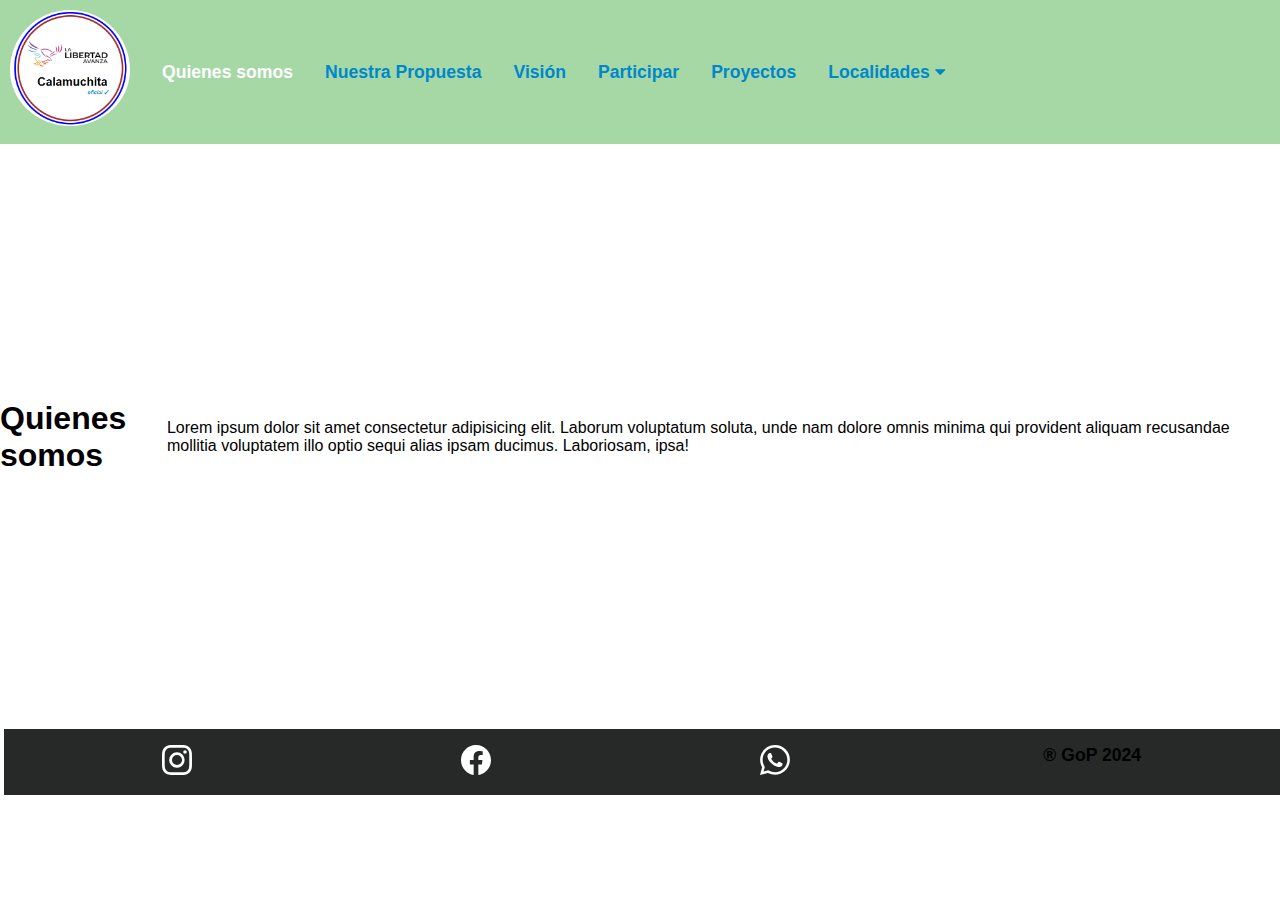
<file: index.html>
<!DOCTYPE html>
<html lang="en">

<head>
    <meta charset="UTF-8">
    <meta http-equiv="X-UA-Compatible" content="IE=edge">
    <meta name="viewport" content="width=device-width, initial-scale=1">
    <title>Título</title>
    <link rel="stylesheet" href="./Styles/initiaStyles.css">
    <link rel="stylesheet" href="https://cdnjs.cloudflare.com/ajax/libs/font-awesome/4.7.0/css/font-awesome.min.css">

</head>

<body>

    <header>
        <div class="container">

            <div class="logoConTitulo">
                <div class="logo_AE">
                    <img id="logo_AE"
                        src="./assets/LogoLlaCala.png"
                        alt="logo_AE">
                </div>
            </div>

            <ul class="navbar">
                <li><a class="active" href="#">Quienes somos</a></li>
                <li><a href="upcoming_events.html">Nuestra Propuesta</a></li>
                <li><a href="past_events.html">Visión</a></li>
                <li><a href="contact.html">Participar</a></li>
                <li><a href="stats.html">Proyectos</a></li>
                <li class="dropdown">
                    <a href="#">Localidades <i class="fa fa-caret-down"></i></a>
                    <div class="dropdown-content">
                        <a href="embalse.html">Embalse</a>
                        <a href="#">Villa General Belgrano</a>
                        <a href="#">Santa Rosa de Calamuchita</a>
                        <a href="#">San Agustín</a>
                        <a href="#">Lutti</a>
                        <a href="#">Villa Ciudad Parque</a>
                    </div>
                </li>
            </ul>
            <div class="menu-icon" onclick="toggleNavbar()">
                <i class="fa fa-bars"></i>
            </div>
        </div>
    </header>

    <div class="main">
        <h1>Quienes somos</h1>
        <p>Lorem ipsum dolor sit amet consectetur adipisicing elit.
            Laborum voluptatum soluta, unde nam dolore omnis minima qui provident
            aliquam recusandae mollitia voluptatem illo optio sequi alias ipsam ducimus.
            Laboriosam, ipsa!</p>
    </div>

    <div class="footer">
        <a class="aNetz" href="https://www.instagram.com/javiermilei/?hl=es"><svg xmlns="http://www.w3.org/2000/svg"
                width="30" height="30" fill="currentColor" class="bi bi-instagram" viewBox="0 0 16 16">
                <path
                    d="M8 0C5.829 0 5.556.01 4.703.048 3.85.088 3.269.222 2.76.42a3.917 3.917 0 0 0-1.417.923A3.927 3.927 0 0 0 .42 2.76C.222 3.268.087 3.85.048 4.7.01 5.555 0 5.827 0 8.001c0 2.172.01 2.444.048 3.297.04.852.174 1.433.372 1.942.205.526.478.972.923 1.417.444.445.89.719 1.416.923.51.198 1.09.333 1.942.372C5.555 15.99 5.827 16 8 16s2.444-.01 3.298-.048c.851-.04 1.434-.174 1.943-.372a3.916 3.916 0 0 0 1.416-.923c.445-.445.718-.891.923-1.417.197-.509.332-1.09.372-1.942C15.99 10.445 16 10.173 16 8s-.01-2.445-.048-3.299c-.04-.851-.175-1.433-.372-1.941a3.926 3.926 0 0 0-.923-1.417A3.911 3.911 0 0 0 13.24.42c-.51-.198-1.092-.333-1.943-.372C10.443.01 10.172 0 7.998 0h.003zm-.717 1.442h.718c2.136 0 2.389.007 3.232.046.78.035 1.204.166 1.486.275.373.145.64.319.92.599.28.28.453.546.598.92.11.281.24.705.275 1.485.039.843.047 1.096.047 3.231s-.008 2.389-.047 3.232c-.035.78-.166 1.203-.275 1.485a2.47 2.47 0 0 1-.599.919c-.28.28-.546.453-.92.598-.28.11-.704.24-1.485.276-.843.038-1.096.047-3.232.047s-2.39-.009-3.233-.047c-.78-.036-1.203-.166-1.485-.276a2.478 2.478 0 0 1-.92-.598 2.48 2.48 0 0 1-.6-.92c-.109-.281-.24-.705-.275-1.485-.038-.843-.046-1.096-.046-3.233 0-2.136.008-2.388.046-3.231.036-.78.166-1.204.276-1.486.145-.373.319-.64.599-.92.28-.28.546-.453.92-.598.282-.11.705-.24 1.485-.276.738-.034 1.024-.044 2.515-.045v.002zm4.988 1.328a.96.96 0 1 0 0 1.92.96.96 0 0 0 0-1.92zm-4.27 1.122a4.109 4.109 0 1 0 0 8.217 4.109 4.109 0 0 0 0-8.217zm0 1.441a2.667 2.667 0 1 1 0 5.334 2.667 2.667 0 0 1 0-5.334z" />
            </svg></a>

        <a class="aNetz" href=""><svg xmlns="http://www.w3.org/2000/svg" width="30" height="30" fill="currentColor"
                class="bi bi-facebook" viewBox="0 0 16 16">
                <path
                    d="M16 8.049c0-4.446-3.582-8.05-8-8.05C3.58 0-.002 3.603-.002 8.05c0 4.017 2.926 7.347 6.75 7.951v-5.625h-2.03V8.05H6.75V6.275c0-2.017 1.195-3.131 3.022-3.131.876 0 1.791.157 1.791.157v1.98h-1.009c-.993 0-1.303.621-1.303 1.258v1.51h2.218l-.354 2.326H9.25V16c3.824-.604 6.75-3.934 6.75-7.951z" />
            </svg></a>

        <a class="aNetz" href=""><svg xmlns="http://www.w3.org/2000/svg" width="30" height="30" fill="currentColor"
                class="bi bi-whatsapp" viewBox="0 0 16 16">
                <path
                    d="M13.601 2.326A7.854 7.854 0 0 0 7.994 0C3.627 0 .068 3.558.064 7.926c0 1.399.366 2.76 1.057 3.965L0 16l4.204-1.102a7.933 7.933 0 0 0 3.79.965h.004c4.368 0 7.926-3.558 7.93-7.93A7.898 7.898 0 0 0 13.6 2.326zM7.994 14.521a6.573 6.573 0 0 1-3.356-.92l-.24-.144-2.494.654.666-2.433-.156-.251a6.56 6.56 0 0 1-1.007-3.505c0-3.626 2.957-6.584 6.591-6.584a6.56 6.56 0 0 1 4.66 1.931 6.557 6.557 0 0 1 1.928 4.66c-.004 3.639-2.961 6.592-6.592 6.592zm3.615-4.934c-.197-.099-1.17-.578-1.353-.646-.182-.065-.315-.099-.445.099-.133.197-.513.646-.627.775-.114.133-.232.148-.43.05-.197-.1-.836-.308-1.592-.985-.59-.525-.985-1.175-1.103-1.372-.114-.198-.011-.304.088-.403.087-.088.197-.232.296-.346.1-.114.133-.198.198-.33.065-.134.034-.248-.015-.347-.05-.099-.445-1.076-.612-1.47-.16-.389-.323-.335-.445-.34-.114-.007-.247-.007-.38-.007a.729.729 0 0 0-.529.247c-.182.198-.691.677-.691 1.654 0 .977.71 1.916.81 2.049.098.133 1.394 2.132 3.383 2.992.47.205.84.326 1.129.418.475.152.904.129 1.246.08.38-.058 1.171-.48 1.338-.943.164-.464.164-.86.114-.943-.049-.084-.182-.133-.38-.232z" />
            </svg></a>
        <h5 class="reg">&reg; GoP 2024</h5>
        </footer>

        <script>
            function toggleNavbar() {
                var navbar = document.querySelector('.navbar');
                navbar.classList.toggle('show');
            }
        </script>
</body>

</html>
</file>
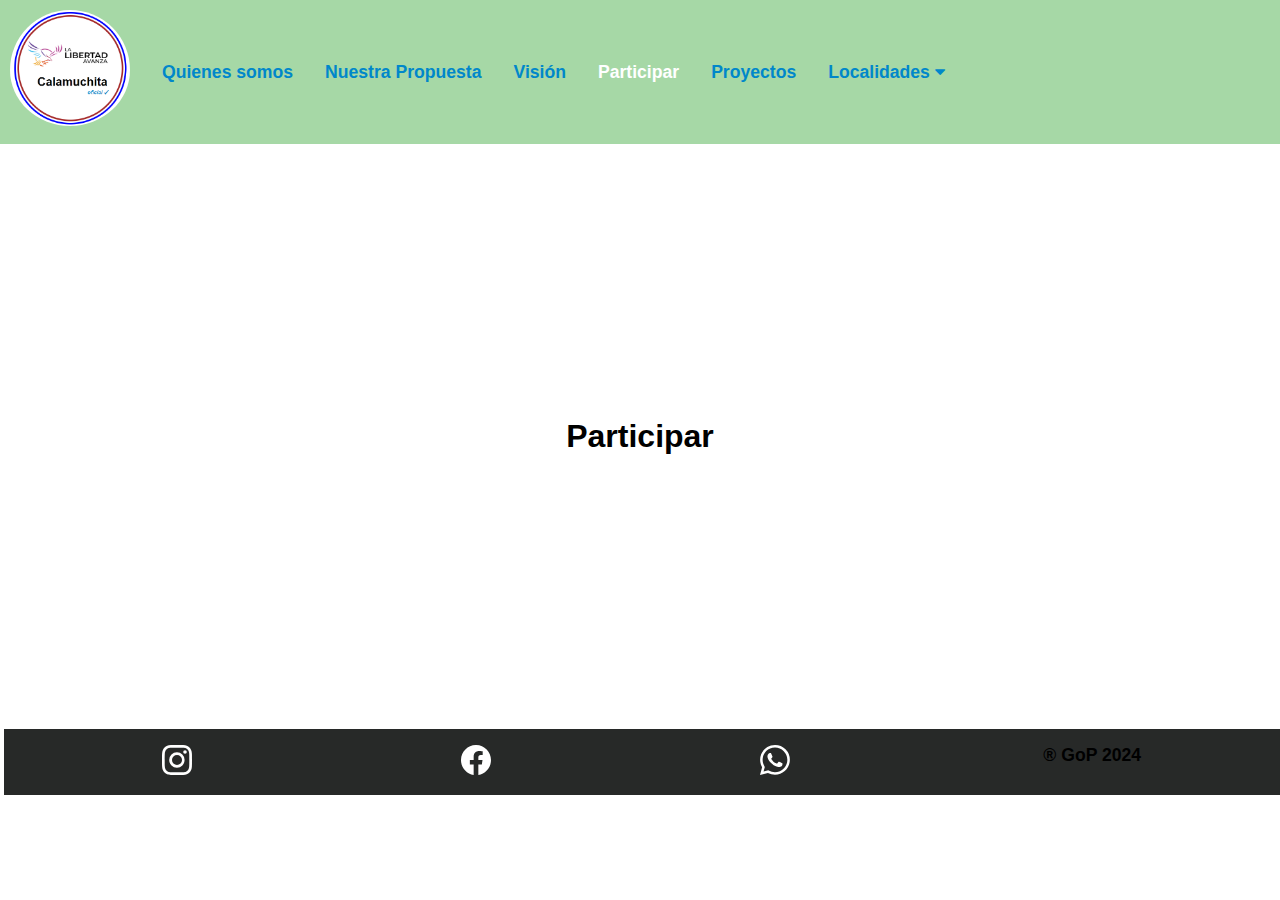
<file: contact.html>
<!DOCTYPE html>
<html lang="en">

<head>
    <meta charset="UTF-8">
    <meta http-equiv="X-UA-Compatible" content="IE=edge">
    <meta name="viewport" content="width=device-width, initial-scale=1">
    <title>Título</title>
    <link rel="stylesheet" href="./Styles/initiaStyles.css">
    <link rel="stylesheet" href="https://cdnjs.cloudflare.com/ajax/libs/font-awesome/4.7.0/css/font-awesome.min.css">

</head>

<body>

    <header>
        <div class="container">

           <div class="logoConTitulo">
                <div class="logo_AE">
                    <img id="logo_AE"
                        src="./assets/LogoLlaCala.png"
                        alt="logo_AE">
                </div>
            </div>


            <ul class="navbar">
                <li><a href="index.html">Quienes somos</a></li>
                <li><a href="upcoming_events.html">Nuestra Propuesta</a></li>
                <li><a href="past_events.html">Visión</a></li>
                <li><a class="active" href="#">Participar</a></li>
                <li><a href="stats.html">Proyectos</a></li>
                <li class="dropdown">
                    <a href="#">Localidades <i class="fa fa-caret-down"></i></a>
                    <div class="dropdown-content">
                        <a href="#">Embalse</a>
                        <a href="#">Villa General Belgrano</a>
                        <a href="#">Santa Rosa de Calamuchita</a>
                        <a href="#">San Agustín</a>
                        <a href="#">Lutti</a>
                        <a href="#">Villa Ciudad Parque</a>
                    </div>
                </li>
            </ul>
            <div class="menu-icon" onclick="toggleNavbar()">
                <i class="fa fa-bars"></i>
            </div>
        </div>
    </header>

    <div class="main">

        <h1>Participar</h1>
        
        <!-- <div id="app">
           
         <img decoding="async" width="30%" height="30%" src="https://lalibertadavanza.com.ar/wp-content/uploads/2021/10/milei2-1024x1024.png" class="attachment-large size-large wp-image-479" alt="" srcset="https://lalibertadavanza.com.ar/wp-content/uploads/2021/10/milei2-1024x1024.png 1024w, https://lalibertadavanza.com.ar/wp-content/uploads/2021/10/milei2-300x300.png 300w, https://lalibertadavanza.com.ar/wp-content/uploads/2021/10/milei2-150x150.png 150w, https://lalibertadavanza.com.ar/wp-content/uploads/2021/10/milei2-768x768.png 768w, https://lalibertadavanza.com.ar/wp-content/uploads/2021/10/milei2.png 1080w" sizes="(max-width: 1024px) 100vw, 1024px">
        <img decoding="async" width="30%" height="30%" src="https://lalibertadavanza.com.ar/wp-content/uploads/2021/10/villa-2-1024x1024.png" class="attachment-large size-large wp-image-502" alt="" srcset="https://lalibertadavanza.com.ar/wp-content/uploads/2021/10/villa-2-1024x1024.png 1024w, https://lalibertadavanza.com.ar/wp-content/uploads/2021/10/villa-2-300x300.png 300w, https://lalibertadavanza.com.ar/wp-content/uploads/2021/10/villa-2-150x150.png 150w, https://lalibertadavanza.com.ar/wp-content/uploads/2021/10/villa-2-768x768.png 768w, https://lalibertadavanza.com.ar/wp-content/uploads/2021/10/villa-2.png 1080w" sizes="(max-width: 1024px) 100vw, 1024px">
        </div> -->
    </div>

    <div class="footer">
        <a class="aNetz" href="https://www.instagram.com/javiermilei/?hl=es"><svg xmlns="http://www.w3.org/2000/svg"
                width="30" height="30" fill="currentColor" class="bi bi-instagram" viewBox="0 0 16 16">
                <path
                    d="M8 0C5.829 0 5.556.01 4.703.048 3.85.088 3.269.222 2.76.42a3.917 3.917 0 0 0-1.417.923A3.927 3.927 0 0 0 .42 2.76C.222 3.268.087 3.85.048 4.7.01 5.555 0 5.827 0 8.001c0 2.172.01 2.444.048 3.297.04.852.174 1.433.372 1.942.205.526.478.972.923 1.417.444.445.89.719 1.416.923.51.198 1.09.333 1.942.372C5.555 15.99 5.827 16 8 16s2.444-.01 3.298-.048c.851-.04 1.434-.174 1.943-.372a3.916 3.916 0 0 0 1.416-.923c.445-.445.718-.891.923-1.417.197-.509.332-1.09.372-1.942C15.99 10.445 16 10.173 16 8s-.01-2.445-.048-3.299c-.04-.851-.175-1.433-.372-1.941a3.926 3.926 0 0 0-.923-1.417A3.911 3.911 0 0 0 13.24.42c-.51-.198-1.092-.333-1.943-.372C10.443.01 10.172 0 7.998 0h.003zm-.717 1.442h.718c2.136 0 2.389.007 3.232.046.78.035 1.204.166 1.486.275.373.145.64.319.92.599.28.28.453.546.598.92.11.281.24.705.275 1.485.039.843.047 1.096.047 3.231s-.008 2.389-.047 3.232c-.035.78-.166 1.203-.275 1.485a2.47 2.47 0 0 1-.599.919c-.28.28-.546.453-.92.598-.28.11-.704.24-1.485.276-.843.038-1.096.047-3.232.047s-2.39-.009-3.233-.047c-.78-.036-1.203-.166-1.485-.276a2.478 2.478 0 0 1-.92-.598 2.48 2.48 0 0 1-.6-.92c-.109-.281-.24-.705-.275-1.485-.038-.843-.046-1.096-.046-3.233 0-2.136.008-2.388.046-3.231.036-.78.166-1.204.276-1.486.145-.373.319-.64.599-.92.28-.28.546-.453.92-.598.282-.11.705-.24 1.485-.276.738-.034 1.024-.044 2.515-.045v.002zm4.988 1.328a.96.96 0 1 0 0 1.92.96.96 0 0 0 0-1.92zm-4.27 1.122a4.109 4.109 0 1 0 0 8.217 4.109 4.109 0 0 0 0-8.217zm0 1.441a2.667 2.667 0 1 1 0 5.334 2.667 2.667 0 0 1 0-5.334z" />
            </svg></a>

        <a class="aNetz" href=""><svg xmlns="http://www.w3.org/2000/svg" width="30" height="30" fill="currentColor"
                class="bi bi-facebook" viewBox="0 0 16 16">
                <path
                    d="M16 8.049c0-4.446-3.582-8.05-8-8.05C3.58 0-.002 3.603-.002 8.05c0 4.017 2.926 7.347 6.75 7.951v-5.625h-2.03V8.05H6.75V6.275c0-2.017 1.195-3.131 3.022-3.131.876 0 1.791.157 1.791.157v1.98h-1.009c-.993 0-1.303.621-1.303 1.258v1.51h2.218l-.354 2.326H9.25V16c3.824-.604 6.75-3.934 6.75-7.951z" />
            </svg></a>

        <a class="aNetz" href=""><svg xmlns="http://www.w3.org/2000/svg" width="30" height="30" fill="currentColor"
                class="bi bi-whatsapp" viewBox="0 0 16 16">
                <path
                    d="M13.601 2.326A7.854 7.854 0 0 0 7.994 0C3.627 0 .068 3.558.064 7.926c0 1.399.366 2.76 1.057 3.965L0 16l4.204-1.102a7.933 7.933 0 0 0 3.79.965h.004c4.368 0 7.926-3.558 7.93-7.93A7.898 7.898 0 0 0 13.6 2.326zM7.994 14.521a6.573 6.573 0 0 1-3.356-.92l-.24-.144-2.494.654.666-2.433-.156-.251a6.56 6.56 0 0 1-1.007-3.505c0-3.626 2.957-6.584 6.591-6.584a6.56 6.56 0 0 1 4.66 1.931 6.557 6.557 0 0 1 1.928 4.66c-.004 3.639-2.961 6.592-6.592 6.592zm3.615-4.934c-.197-.099-1.17-.578-1.353-.646-.182-.065-.315-.099-.445.099-.133.197-.513.646-.627.775-.114.133-.232.148-.43.05-.197-.1-.836-.308-1.592-.985-.59-.525-.985-1.175-1.103-1.372-.114-.198-.011-.304.088-.403.087-.088.197-.232.296-.346.1-.114.133-.198.198-.33.065-.134.034-.248-.015-.347-.05-.099-.445-1.076-.612-1.47-.16-.389-.323-.335-.445-.34-.114-.007-.247-.007-.38-.007a.729.729 0 0 0-.529.247c-.182.198-.691.677-.691 1.654 0 .977.71 1.916.81 2.049.098.133 1.394 2.132 3.383 2.992.47.205.84.326 1.129.418.475.152.904.129 1.246.08.38-.058 1.171-.48 1.338-.943.164-.464.164-.86.114-.943-.049-.084-.182-.133-.38-.232z" />
            </svg></a>
        <h5 class="reg">&reg; GoP 2024</h5>
        </footer>

        <script>
            function toggleNavbar() {
                var navbar = document.querySelector('.navbar');
                navbar.classList.toggle('show');
            }
        </script>
</body>

</html>
</file>
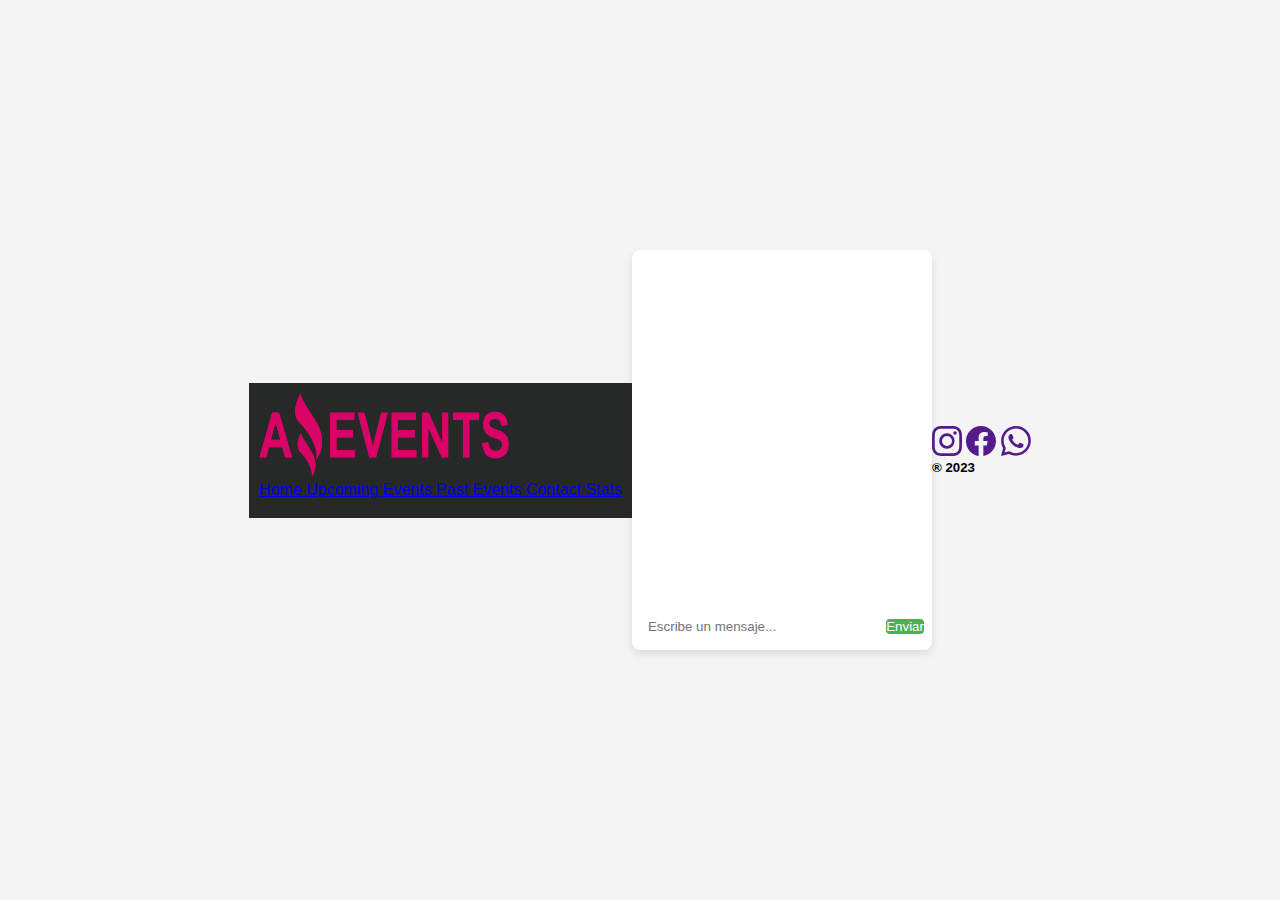
<file: details.html>
<!DOCTYPE html>
<html lang="en">

<head>
    <meta charset="UTF-8">
    <meta http-equiv="X-UA-Compatible" content="IE=edge">
    <meta name="viewport" content="width=device-width, initial-scale=1.0">
    <title>Amazing Events</title>
    <link href="https://cdn.jsdelivr.net/npm/bootstrap@5.3.0-alpha1/dist/css/bootstrap.min.css" rel="stylesheet"
        integrity="sha384-GLhlTQ8iRABdZLl6O3oVMWSktQOp6b7In1Zl3/Jr59b6EGGoI1aFkw7cmDA6j6gD" crossorigin="anonymous">
    <link rel="stylesheet" href="./Styles/style.css">
    <link rel="shortcut icon" href="./assets/logo_amazing_events.png" type="image/x-icon">
</head>

<body>
    <header>

        <div class="container">
            <nav>
                <div class="logo_AE">
                    <img id="logo_AE" src="./assets/logo_amazing_events.png" alt="logo_AE">
                </div>
                <div class="navigator">
                    <a href="index.html"> Home </a>
                    <a href="upcoming_events.html"> Upcoming Events </a>
                    <a href="past_events.html"> Past Events </a>
                    <a href="contact.html"> Contact </a>
                    <a href="stats.html"> Stats </a>
                </div>
            </nav>
        </div>
    </header>


    <div class="details-main">
        <div id="details-contenedor">
<!DOCTYPE html>
<html lang="es">

<head>
    <meta charset="UTF-8">
    <meta name="viewport" content="width=device-width, initial-scale=1.0">
    <title>Chatbot Simple</title>
    <style>
        body {
            font-family: 'Arial', sans-serif;
            margin: 0;
            padding: 0;
            background-color: #f4f4f4;
            display: flex;
            justify-content: center;
            align-items: center;
            height: 100vh;
        }

        #chat-container {
            background-color: #fff;
            border-radius: 8px;
            box-shadow: 0 4px 8px rgba(0, 0, 0, 0.1);
            overflow: hidden;
            width: 300px;
            max-width: 100%;
            height: 400px;
            display: flex;
            flex-direction: column;
        }

        #chat-messages {
            flex: 1;
            padding: 16px;
            overflow-y: auto;
        }

        #user-input {
            padding: 8px;
            display: flex;
            align-items: center;
        }

        #user-input input {
            flex: 1;
            padding: 8px;
            border: none;
            border-radius: 4px;
            margin-right: 8px;
        }

        #user-input button {
            background-color: #4CAF50;
            color: #fff;
            border: none;
            border-radius: 4px;
            cursor: pointer;
        }
    </style>
</head>

<body>
    <div id="chat-container">
        <div id="chat-messages"></div>
        <div id="user-input">
            <input type="text" id="user-input-text" placeholder="Escribe un mensaje...">
            <button onclick="sendMessage()">Enviar</button>
        </div>
    </div>

    <script>
        const chatMessages = document.getElementById('chat-messages');
        const userInputText = document.getElementById('user-input-text');

        function sendMessage() {
            const userMessage = userInputText.value.trim();
            if (userMessage === '') return;

            appendMessage('user', userMessage);

            // Aquí puedes agregar la lógica para responder al mensaje del usuario
            const botResponse = getBotResponse(userMessage);

            appendMessage('bot', botResponse);

            // Limpiar el campo de entrada
            userInputText.value = '';

            // Desplazarse hacia abajo para mostrar el último mensaje
            chatMessages.scrollTop = chatMessages.scrollHeight;
        }

        function appendMessage(sender, message) {
            const messageDiv = document.createElement('div');
            messageDiv.classList.add(sender === 'user' ? 'user-message' : 'bot-message');
            messageDiv.textContent = message;
            chatMessages.appendChild(messageDiv);
        }

        function getBotResponse(userMessage) {
            // Aquí puedes agregar la lógica para generar respuestas del bot
            // Este es solo un ejemplo simple
            if (userMessage.toLowerCase().includes('hola')) {
                return '¡Hola! ¿Cómo puedo ayudarte?';
            } else {
                return 'Lo siento, no entiendo. ¿Puedes ser más específico?';
            }
        }
    </script>
</body>

</html>

        </div>
    </div>
    <footer>
        
            <a class="aNetz" href=""><svg xmlns="http://www.w3.org/2000/svg" width="30" height="30" fill="currentColor" class="bi bi-instagram" viewBox="0 0 16 16">
                <path d="M8 0C5.829 0 5.556.01 4.703.048 3.85.088 3.269.222 2.76.42a3.917 3.917 0 0 0-1.417.923A3.927 3.927 0 0 0 .42 2.76C.222 3.268.087 3.85.048 4.7.01 5.555 0 5.827 0 8.001c0 2.172.01 2.444.048 3.297.04.852.174 1.433.372 1.942.205.526.478.972.923 1.417.444.445.89.719 1.416.923.51.198 1.09.333 1.942.372C5.555 15.99 5.827 16 8 16s2.444-.01 3.298-.048c.851-.04 1.434-.174 1.943-.372a3.916 3.916 0 0 0 1.416-.923c.445-.445.718-.891.923-1.417.197-.509.332-1.09.372-1.942C15.99 10.445 16 10.173 16 8s-.01-2.445-.048-3.299c-.04-.851-.175-1.433-.372-1.941a3.926 3.926 0 0 0-.923-1.417A3.911 3.911 0 0 0 13.24.42c-.51-.198-1.092-.333-1.943-.372C10.443.01 10.172 0 7.998 0h.003zm-.717 1.442h.718c2.136 0 2.389.007 3.232.046.78.035 1.204.166 1.486.275.373.145.64.319.92.599.28.28.453.546.598.92.11.281.24.705.275 1.485.039.843.047 1.096.047 3.231s-.008 2.389-.047 3.232c-.035.78-.166 1.203-.275 1.485a2.47 2.47 0 0 1-.599.919c-.28.28-.546.453-.92.598-.28.11-.704.24-1.485.276-.843.038-1.096.047-3.232.047s-2.39-.009-3.233-.047c-.78-.036-1.203-.166-1.485-.276a2.478 2.478 0 0 1-.92-.598 2.48 2.48 0 0 1-.6-.92c-.109-.281-.24-.705-.275-1.485-.038-.843-.046-1.096-.046-3.233 0-2.136.008-2.388.046-3.231.036-.78.166-1.204.276-1.486.145-.373.319-.64.599-.92.28-.28.546-.453.92-.598.282-.11.705-.24 1.485-.276.738-.034 1.024-.044 2.515-.045v.002zm4.988 1.328a.96.96 0 1 0 0 1.92.96.96 0 0 0 0-1.92zm-4.27 1.122a4.109 4.109 0 1 0 0 8.217 4.109 4.109 0 0 0 0-8.217zm0 1.441a2.667 2.667 0 1 1 0 5.334 2.667 2.667 0 0 1 0-5.334z"/>
              </svg></a>
    
            <a class="aNetz" href=""><svg xmlns="http://www.w3.org/2000/svg" width="30" height="30" fill="currentColor" class="bi bi-facebook" viewBox="0 0 16 16">
                <path d="M16 8.049c0-4.446-3.582-8.05-8-8.05C3.58 0-.002 3.603-.002 8.05c0 4.017 2.926 7.347 6.75 7.951v-5.625h-2.03V8.05H6.75V6.275c0-2.017 1.195-3.131 3.022-3.131.876 0 1.791.157 1.791.157v1.98h-1.009c-.993 0-1.303.621-1.303 1.258v1.51h2.218l-.354 2.326H9.25V16c3.824-.604 6.75-3.934 6.75-7.951z"/>
              </svg></a>
    
            <a class="aNetz" href=""><svg xmlns="http://www.w3.org/2000/svg" width="30" height="30" fill="currentColor" class="bi bi-whatsapp" viewBox="0 0 16 16">
                <path d="M13.601 2.326A7.854 7.854 0 0 0 7.994 0C3.627 0 .068 3.558.064 7.926c0 1.399.366 2.76 1.057 3.965L0 16l4.204-1.102a7.933 7.933 0 0 0 3.79.965h.004c4.368 0 7.926-3.558 7.93-7.93A7.898 7.898 0 0 0 13.6 2.326zM7.994 14.521a6.573 6.573 0 0 1-3.356-.92l-.24-.144-2.494.654.666-2.433-.156-.251a6.56 6.56 0 0 1-1.007-3.505c0-3.626 2.957-6.584 6.591-6.584a6.56 6.56 0 0 1 4.66 1.931 6.557 6.557 0 0 1 1.928 4.66c-.004 3.639-2.961 6.592-6.592 6.592zm3.615-4.934c-.197-.099-1.17-.578-1.353-.646-.182-.065-.315-.099-.445.099-.133.197-.513.646-.627.775-.114.133-.232.148-.43.05-.197-.1-.836-.308-1.592-.985-.59-.525-.985-1.175-1.103-1.372-.114-.198-.011-.304.088-.403.087-.088.197-.232.296-.346.1-.114.133-.198.198-.33.065-.134.034-.248-.015-.347-.05-.099-.445-1.076-.612-1.47-.16-.389-.323-.335-.445-.34-.114-.007-.247-.007-.38-.007a.729.729 0 0 0-.529.247c-.182.198-.691.677-.691 1.654 0 .977.71 1.916.81 2.049.098.133 1.394 2.132 3.383 2.992.47.205.84.326 1.129.418.475.152.904.129 1.246.08.38-.058 1.171-.48 1.338-.943.164-.464.164-.86.114-.943-.049-.084-.182-.133-.38-.232z"/>
              </svg></a>
    
        
    
        <h5>&reg; 2023</h5>
    </footer>
    <script src="https://cdn.jsdelivr.net/npm/bootstrap@5.3.0-alpha1/dist/js/bootstrap.bundle.min.js"
        integrity="sha384-w76AqPfDkMBDXo30jS1Sgez6pr3x5MlQ1ZAGC+nuZB+EYdgRZgiwxhTBTkF7CXvN"
        crossorigin="anonymous"></script>
    <script src="./Scripts/data.json"></script>
    <script src="./Scripts/details.js"></script>
</body>

</html>
</file>
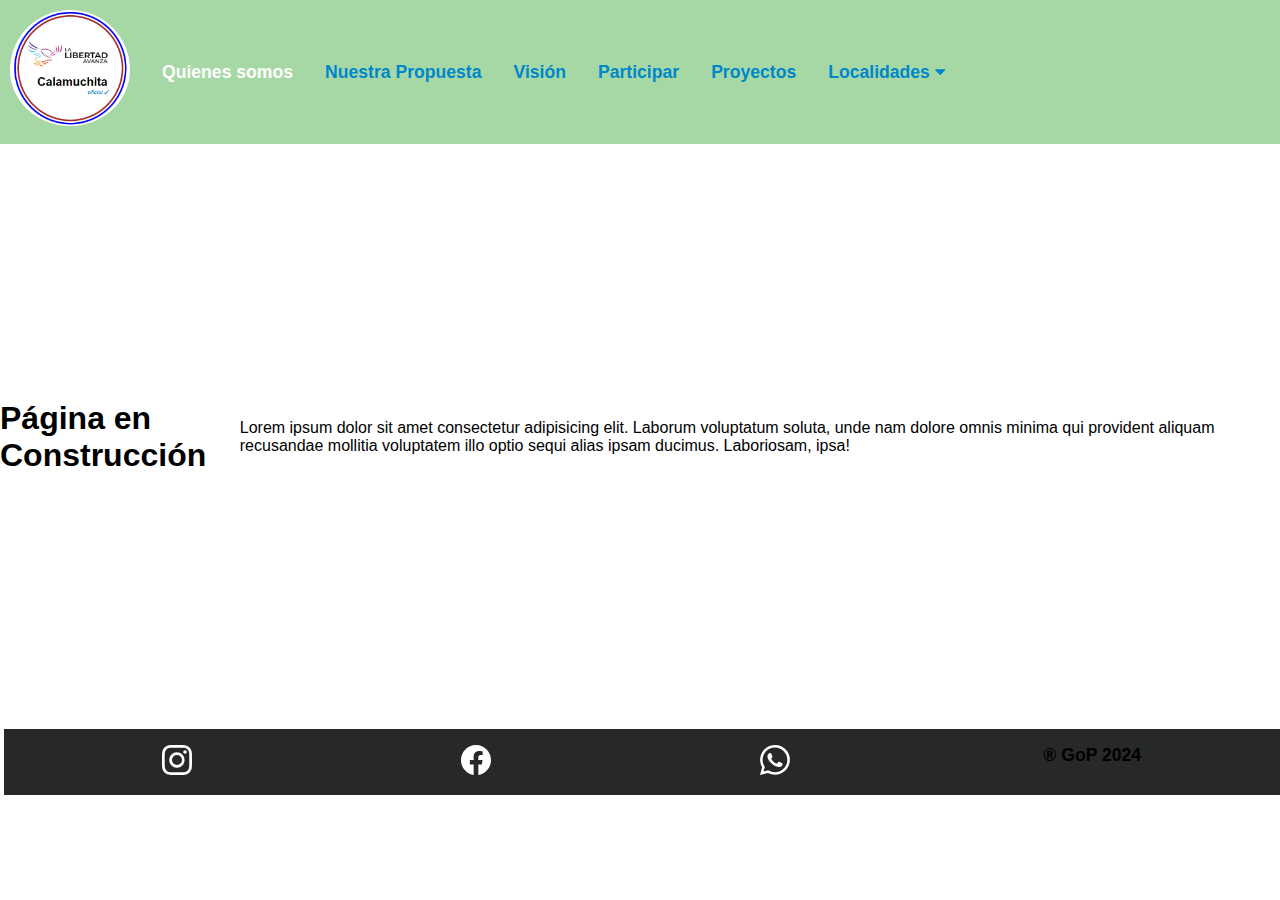
<file: embalse.html>
<!DOCTYPE html>
<html lang="en">

<head>
    <meta charset="UTF-8">
    <meta http-equiv="X-UA-Compatible" content="IE=edge">
    <meta name="viewport" content="width=device-width, initial-scale=1">
    <title>Título</title>
    <link rel="stylesheet" href="./Styles/initiaStyles.css">
    <link rel="stylesheet" href="https://cdnjs.cloudflare.com/ajax/libs/font-awesome/4.7.0/css/font-awesome.min.css">

</head>

<body>

    <header>
        <div class="container">

           <div class="logoConTitulo">
                <div class="logo_AE">
                    <img id="logo_AE"
                        src="./assets/LogoLlaCala.png"
                        alt="logo_AE">
                </div>
            </div>


            <ul class="navbar">
                <li><a class="active" href="#">Quienes somos</a></li>
                <li><a href="upcoming_events.html">Nuestra Propuesta</a></li>
                <li><a href="past_events.html">Visión</a></li>
                <li><a href="contact.html">Participar</a></li>
                <li><a href="stats.html">Proyectos</a></li>
                <li class="dropdown">
                    <a href="#">Localidades <i class="fa fa-caret-down"></i></a>
                    <div class="dropdown-content">
                        <a href="#">Embalse</a>
                        <a href="#">Villa General Belgrano</a>
                        <a href="#">Santa Rosa de Calamuchita</a>
                        <a href="#">San Agustín</a>
                        <a href="#">Lutti</a>
                        <a href="#">Villa Ciudad Parque</a>
                    </div>
                </li>
            </ul>
            <div class="menu-icon" onclick="toggleNavbar()">
                <i class="fa fa-bars"></i>
            </div>
        </div>
    </header>

    <div class="main">
       <h1>Página en Construcción</h1>
<p>Lorem ipsum dolor sit amet consectetur adipisicing elit.
 Laborum voluptatum soluta, unde nam dolore omnis minima qui provident
 aliquam recusandae mollitia voluptatem illo optio sequi alias ipsam ducimus. 
Laboriosam, ipsa!</p>
    </div>

    <div class="footer">
        <a class="aNetz" href="https://www.instagram.com/javiermilei/?hl=es"><svg xmlns="http://www.w3.org/2000/svg"
                width="30" height="30" fill="currentColor" class="bi bi-instagram" viewBox="0 0 16 16">
                <path
                    d="M8 0C5.829 0 5.556.01 4.703.048 3.85.088 3.269.222 2.76.42a3.917 3.917 0 0 0-1.417.923A3.927 3.927 0 0 0 .42 2.76C.222 3.268.087 3.85.048 4.7.01 5.555 0 5.827 0 8.001c0 2.172.01 2.444.048 3.297.04.852.174 1.433.372 1.942.205.526.478.972.923 1.417.444.445.89.719 1.416.923.51.198 1.09.333 1.942.372C5.555 15.99 5.827 16 8 16s2.444-.01 3.298-.048c.851-.04 1.434-.174 1.943-.372a3.916 3.916 0 0 0 1.416-.923c.445-.445.718-.891.923-1.417.197-.509.332-1.09.372-1.942C15.99 10.445 16 10.173 16 8s-.01-2.445-.048-3.299c-.04-.851-.175-1.433-.372-1.941a3.926 3.926 0 0 0-.923-1.417A3.911 3.911 0 0 0 13.24.42c-.51-.198-1.092-.333-1.943-.372C10.443.01 10.172 0 7.998 0h.003zm-.717 1.442h.718c2.136 0 2.389.007 3.232.046.78.035 1.204.166 1.486.275.373.145.64.319.92.599.28.28.453.546.598.92.11.281.24.705.275 1.485.039.843.047 1.096.047 3.231s-.008 2.389-.047 3.232c-.035.78-.166 1.203-.275 1.485a2.47 2.47 0 0 1-.599.919c-.28.28-.546.453-.92.598-.28.11-.704.24-1.485.276-.843.038-1.096.047-3.232.047s-2.39-.009-3.233-.047c-.78-.036-1.203-.166-1.485-.276a2.478 2.478 0 0 1-.92-.598 2.48 2.48 0 0 1-.6-.92c-.109-.281-.24-.705-.275-1.485-.038-.843-.046-1.096-.046-3.233 0-2.136.008-2.388.046-3.231.036-.78.166-1.204.276-1.486.145-.373.319-.64.599-.92.28-.28.546-.453.92-.598.282-.11.705-.24 1.485-.276.738-.034 1.024-.044 2.515-.045v.002zm4.988 1.328a.96.96 0 1 0 0 1.92.96.96 0 0 0 0-1.92zm-4.27 1.122a4.109 4.109 0 1 0 0 8.217 4.109 4.109 0 0 0 0-8.217zm0 1.441a2.667 2.667 0 1 1 0 5.334 2.667 2.667 0 0 1 0-5.334z" />
            </svg></a>

        <a class="aNetz" href=""><svg xmlns="http://www.w3.org/2000/svg" width="30" height="30" fill="currentColor"
                class="bi bi-facebook" viewBox="0 0 16 16">
                <path
                    d="M16 8.049c0-4.446-3.582-8.05-8-8.05C3.58 0-.002 3.603-.002 8.05c0 4.017 2.926 7.347 6.75 7.951v-5.625h-2.03V8.05H6.75V6.275c0-2.017 1.195-3.131 3.022-3.131.876 0 1.791.157 1.791.157v1.98h-1.009c-.993 0-1.303.621-1.303 1.258v1.51h2.218l-.354 2.326H9.25V16c3.824-.604 6.75-3.934 6.75-7.951z" />
            </svg></a>

        <a class="aNetz" href=""><svg xmlns="http://www.w3.org/2000/svg" width="30" height="30" fill="currentColor"
                class="bi bi-whatsapp" viewBox="0 0 16 16">
                <path
                    d="M13.601 2.326A7.854 7.854 0 0 0 7.994 0C3.627 0 .068 3.558.064 7.926c0 1.399.366 2.76 1.057 3.965L0 16l4.204-1.102a7.933 7.933 0 0 0 3.79.965h.004c4.368 0 7.926-3.558 7.93-7.93A7.898 7.898 0 0 0 13.6 2.326zM7.994 14.521a6.573 6.573 0 0 1-3.356-.92l-.24-.144-2.494.654.666-2.433-.156-.251a6.56 6.56 0 0 1-1.007-3.505c0-3.626 2.957-6.584 6.591-6.584a6.56 6.56 0 0 1 4.66 1.931 6.557 6.557 0 0 1 1.928 4.66c-.004 3.639-2.961 6.592-6.592 6.592zm3.615-4.934c-.197-.099-1.17-.578-1.353-.646-.182-.065-.315-.099-.445.099-.133.197-.513.646-.627.775-.114.133-.232.148-.43.05-.197-.1-.836-.308-1.592-.985-.59-.525-.985-1.175-1.103-1.372-.114-.198-.011-.304.088-.403.087-.088.197-.232.296-.346.1-.114.133-.198.198-.33.065-.134.034-.248-.015-.347-.05-.099-.445-1.076-.612-1.47-.16-.389-.323-.335-.445-.34-.114-.007-.247-.007-.38-.007a.729.729 0 0 0-.529.247c-.182.198-.691.677-.691 1.654 0 .977.71 1.916.81 2.049.098.133 1.394 2.132 3.383 2.992.47.205.84.326 1.129.418.475.152.904.129 1.246.08.38-.058 1.171-.48 1.338-.943.164-.464.164-.86.114-.943-.049-.084-.182-.133-.38-.232z" />
            </svg></a>
        <h5 class="reg">&reg; GoP 2024</h5>
        </footer>

        <script>
            function toggleNavbar() {
                var navbar = document.querySelector('.navbar');
                navbar.classList.toggle('show');
            }
        </script>
</body>

</html>
</file>
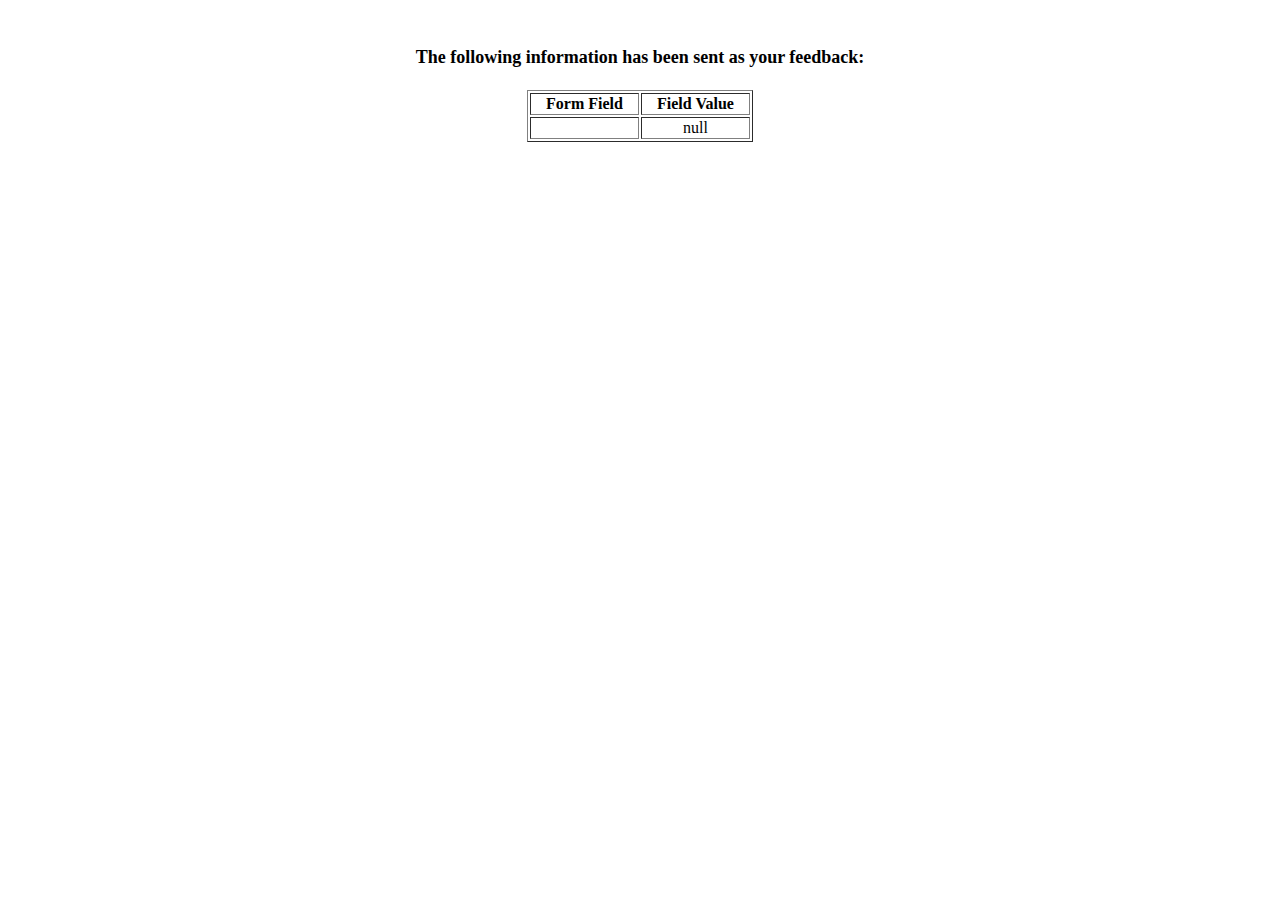
<file: show_data.html>
<html>

    <head>
       <title>Feedback Sent</title>
    </head>

    <body>
       <p align=center>&nbsp;</p>
        <h1 align=center>
         <font size="+1">The following information has been sent as your
           feedback:</font>
        </h1>

  <table border="1" align=center width="226">
    <tr>
      <th align="center">Form Field</th>
      <th align="center">Field Value</th>
    </tr>

    <script language="javascript">
      var args = location.search.substr(1).split('&');
      for (var i = 0; i < args.length; ++i) {
        var parts = args[i].split('=');
        if (parts != null) {
          var field = parts[0];
          var value = parts[1];
          if (value == null) {
            value = "null"
          }
          else {
            value = '"' + unescape(value.replace(/\+/g, ' ')) + '"';
          }

          document.writeln('<tr><td align="center">' + field + '</td>');
          document.writeln('<td align="center">' + value + '</td></tr>');
        }
      }
    </script>

    <noscript>
      <tr>
        <td>
          <p>You need to turn on Javascript in your browser.</p>

          <p>In Microsoft Internet Explorer 4 or greater:</p>
          <ul>
            <li>From the "Tools" menu (in IE 4, it's the "View" menu), select "Internet Options".</li>
            <li>Click on the "Security" tab.</li>
            <li>Click on the "Custom Level" button. (In IE 4, select "Custom"
              and then click on "Settings...".)</li>
            <li>Under "Active scripting" make sure "Enable" is selected.</li>
          </ul>

          <p>In Netscape version 4 or greater:</p>
          <ul>
            <li>From the <b>Edit</b> menu, select <b>Preferences</b>.</li>
            <li>In the <b>Category</b> list on the left, click on the word "Advanced".</li>
            <li>In the panel on the right, make sure "Enable JavaScript" is checked.</li>
            <li>Click the <b>OK</b> button.</li>
          </ul>

        </td>
      </tr>
    </noscript>

  </table>
</body>

</html>
</file>
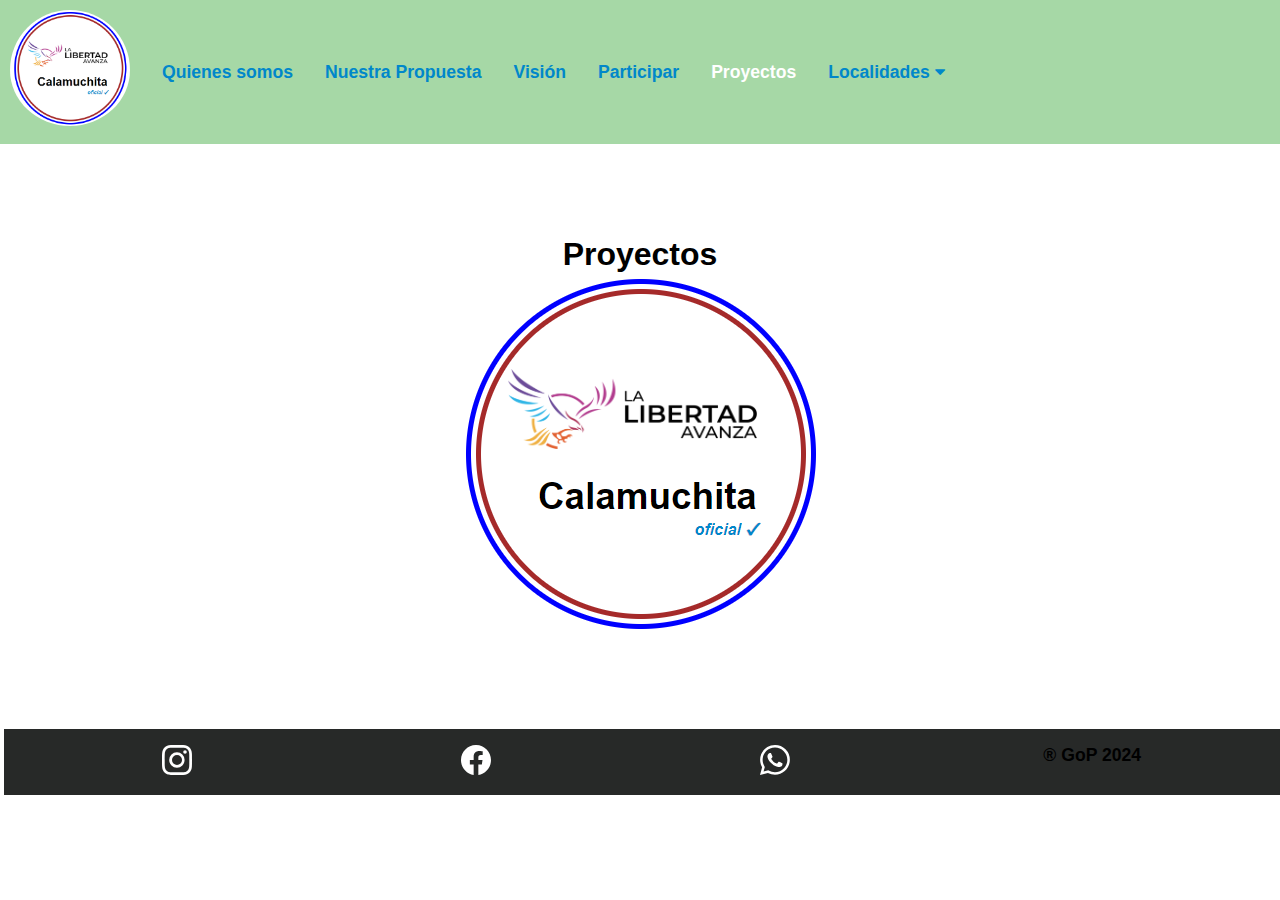
<file: stats.html>
<!DOCTYPE html>
<html lang="en">

<head>
    <meta charset="UTF-8">
    <meta http-equiv="X-UA-Compatible" content="IE=edge">
    <meta name="viewport" content="width=device-width, initial-scale=1">
    <title>Título</title>
    <link rel="stylesheet" href="./Styles/initiaStyles.css">
    <link rel="stylesheet" href="https://cdnjs.cloudflare.com/ajax/libs/font-awesome/4.7.0/css/font-awesome.min.css">

</head>

<body>

    <header>
        <div class="container">

            <div class="logoConTitulo">
                <div class="logo_AE">
                    <img id="logo_AE" src="./assets/LogoLlaCala.png" alt="logo_AE">
                </div>
            </div>


            <ul class="navbar">
                <li><a href="index.html">Quienes somos</a></li>
                <li><a href="upcoming_events.html">Nuestra Propuesta</a></li>
                <li><a href="past_events.html">Visión</a></li>
                <li><a href="contact.html">Participar</a></li>
                <li><a class="active" href="#">Proyectos</a></li>
                <li class="dropdown">
                    <a href="#">Localidades <i class="fa fa-caret-down"></i></a>
                    <div class="dropdown-content">
                        <a href="#">Embalse</a>
                        <a href="#">Villa General Belgrano</a>
                        <a href="#">Santa Rosa de Calamuchita</a>
                        <a href="#">San Agustín</a>
                        <a href="#">Lutti</a>
                        <a href="#">Villa Ciudad Parque</a>
                    </div>
                </li>
            </ul>
            <div class="menu-icon" onclick="toggleNavbar()">
                <i class="fa fa-bars"></i>
            </div>
        </div>
    </header>

    <div class="main">
        <!-- <div id="app">
           
         <img decoding="async" width="30%" height="30%" src="https://lalibertadavanza.com.ar/wp-content/uploads/2021/10/milei2-1024x1024.png" class="attachment-large size-large wp-image-479" alt="" srcset="https://lalibertadavanza.com.ar/wp-content/uploads/2021/10/milei2-1024x1024.png 1024w, https://lalibertadavanza.com.ar/wp-content/uploads/2021/10/milei2-300x300.png 300w, https://lalibertadavanza.com.ar/wp-content/uploads/2021/10/milei2-150x150.png 150w, https://lalibertadavanza.com.ar/wp-content/uploads/2021/10/milei2-768x768.png 768w, https://lalibertadavanza.com.ar/wp-content/uploads/2021/10/milei2.png 1080w" sizes="(max-width: 1024px) 100vw, 1024px">
        <img decoding="async" width="30%" height="30%" src="https://lalibertadavanza.com.ar/wp-content/uploads/2021/10/villa-2-1024x1024.png" class="attachment-large size-large wp-image-502" alt="" srcset="https://lalibertadavanza.com.ar/wp-content/uploads/2021/10/villa-2-1024x1024.png 1024w, https://lalibertadavanza.com.ar/wp-content/uploads/2021/10/villa-2-300x300.png 300w, https://lalibertadavanza.com.ar/wp-content/uploads/2021/10/villa-2-150x150.png 150w, https://lalibertadavanza.com.ar/wp-content/uploads/2021/10/villa-2-768x768.png 768w, https://lalibertadavanza.com.ar/wp-content/uploads/2021/10/villa-2.png 1080w" sizes="(max-width: 1024px) 100vw, 1024px">
        </div> -->

        <div class="logoConTituloGrande">
            <div class="proyectosTitle">
                <h1>Proyectos</h1>
            </div>
            <img src="./assets/LogoLlaCala.png" alt="logo_AE">

        </div>
    </div>
    <div class="footer">
        <a class="aNetz" href="https://www.instagram.com/javiermilei/?hl=es"><svg xmlns="http://www.w3.org/2000/svg"
                width="30" height="30" fill="currentColor" class="bi bi-instagram" viewBox="0 0 16 16">
                <path
                    d="M8 0C5.829 0 5.556.01 4.703.048 3.85.088 3.269.222 2.76.42a3.917 3.917 0 0 0-1.417.923A3.927 3.927 0 0 0 .42 2.76C.222 3.268.087 3.85.048 4.7.01 5.555 0 5.827 0 8.001c0 2.172.01 2.444.048 3.297.04.852.174 1.433.372 1.942.205.526.478.972.923 1.417.444.445.89.719 1.416.923.51.198 1.09.333 1.942.372C5.555 15.99 5.827 16 8 16s2.444-.01 3.298-.048c.851-.04 1.434-.174 1.943-.372a3.916 3.916 0 0 0 1.416-.923c.445-.445.718-.891.923-1.417.197-.509.332-1.09.372-1.942C15.99 10.445 16 10.173 16 8s-.01-2.445-.048-3.299c-.04-.851-.175-1.433-.372-1.941a3.926 3.926 0 0 0-.923-1.417A3.911 3.911 0 0 0 13.24.42c-.51-.198-1.092-.333-1.943-.372C10.443.01 10.172 0 7.998 0h.003zm-.717 1.442h.718c2.136 0 2.389.007 3.232.046.78.035 1.204.166 1.486.275.373.145.64.319.92.599.28.28.453.546.598.92.11.281.24.705.275 1.485.039.843.047 1.096.047 3.231s-.008 2.389-.047 3.232c-.035.78-.166 1.203-.275 1.485a2.47 2.47 0 0 1-.599.919c-.28.28-.546.453-.92.598-.28.11-.704.24-1.485.276-.843.038-1.096.047-3.232.047s-2.39-.009-3.233-.047c-.78-.036-1.203-.166-1.485-.276a2.478 2.478 0 0 1-.92-.598 2.48 2.48 0 0 1-.6-.92c-.109-.281-.24-.705-.275-1.485-.038-.843-.046-1.096-.046-3.233 0-2.136.008-2.388.046-3.231.036-.78.166-1.204.276-1.486.145-.373.319-.64.599-.92.28-.28.546-.453.92-.598.282-.11.705-.24 1.485-.276.738-.034 1.024-.044 2.515-.045v.002zm4.988 1.328a.96.96 0 1 0 0 1.92.96.96 0 0 0 0-1.92zm-4.27 1.122a4.109 4.109 0 1 0 0 8.217 4.109 4.109 0 0 0 0-8.217zm0 1.441a2.667 2.667 0 1 1 0 5.334 2.667 2.667 0 0 1 0-5.334z" />
            </svg></a>

        <a class="aNetz" href=""><svg xmlns="http://www.w3.org/2000/svg" width="30" height="30" fill="currentColor"
                class="bi bi-facebook" viewBox="0 0 16 16">
                <path
                    d="M16 8.049c0-4.446-3.582-8.05-8-8.05C3.58 0-.002 3.603-.002 8.05c0 4.017 2.926 7.347 6.75 7.951v-5.625h-2.03V8.05H6.75V6.275c0-2.017 1.195-3.131 3.022-3.131.876 0 1.791.157 1.791.157v1.98h-1.009c-.993 0-1.303.621-1.303 1.258v1.51h2.218l-.354 2.326H9.25V16c3.824-.604 6.75-3.934 6.75-7.951z" />
            </svg></a>

        <a class="aNetz" href=""><svg xmlns="http://www.w3.org/2000/svg" width="30" height="30" fill="currentColor"
                class="bi bi-whatsapp" viewBox="0 0 16 16">
                <path
                    d="M13.601 2.326A7.854 7.854 0 0 0 7.994 0C3.627 0 .068 3.558.064 7.926c0 1.399.366 2.76 1.057 3.965L0 16l4.204-1.102a7.933 7.933 0 0 0 3.79.965h.004c4.368 0 7.926-3.558 7.93-7.93A7.898 7.898 0 0 0 13.6 2.326zM7.994 14.521a6.573 6.573 0 0 1-3.356-.92l-.24-.144-2.494.654.666-2.433-.156-.251a6.56 6.56 0 0 1-1.007-3.505c0-3.626 2.957-6.584 6.591-6.584a6.56 6.56 0 0 1 4.66 1.931 6.557 6.557 0 0 1 1.928 4.66c-.004 3.639-2.961 6.592-6.592 6.592zm3.615-4.934c-.197-.099-1.17-.578-1.353-.646-.182-.065-.315-.099-.445.099-.133.197-.513.646-.627.775-.114.133-.232.148-.43.05-.197-.1-.836-.308-1.592-.985-.59-.525-.985-1.175-1.103-1.372-.114-.198-.011-.304.088-.403.087-.088.197-.232.296-.346.1-.114.133-.198.198-.33.065-.134.034-.248-.015-.347-.05-.099-.445-1.076-.612-1.47-.16-.389-.323-.335-.445-.34-.114-.007-.247-.007-.38-.007a.729.729 0 0 0-.529.247c-.182.198-.691.677-.691 1.654 0 .977.71 1.916.81 2.049.098.133 1.394 2.132 3.383 2.992.47.205.84.326 1.129.418.475.152.904.129 1.246.08.38-.058 1.171-.48 1.338-.943.164-.464.164-.86.114-.943-.049-.084-.182-.133-.38-.232z" />
            </svg></a>
        <h5 class="reg">&reg; GoP 2024</h5>
        </footer>

        <script>
            function toggleNavbar() {
                var navbar = document.querySelector('.navbar');
                navbar.classList.toggle('show');
            }
        </script>
</body>

</html>
</file>
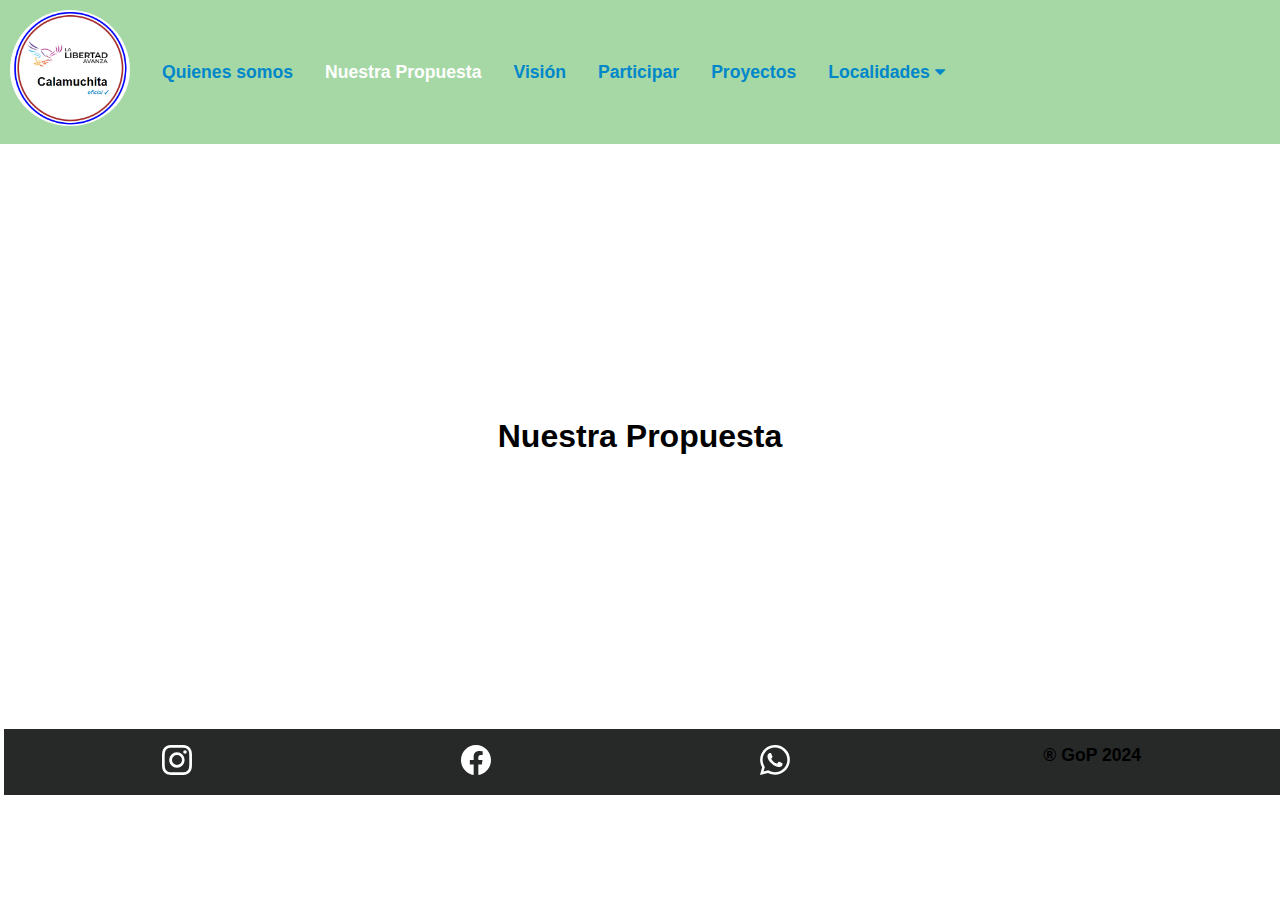
<file: upcoming_events.html>
<!DOCTYPE html>
<html lang="en">

<head>
    <meta charset="UTF-8">
    <meta http-equiv="X-UA-Compatible" content="IE=edge">
    <meta name="viewport" content="width=device-width, initial-scale=1">
    <title>Título</title>
    <link rel="stylesheet" href="./Styles/initiaStyles.css">
    <link rel="stylesheet" href="https://cdnjs.cloudflare.com/ajax/libs/font-awesome/4.7.0/css/font-awesome.min.css">

</head>

<body>

    <header>
        <div class="container">

           <div class="logoConTitulo">
                <div class="logo_AE">
                    <img id="logo_AE"
                        src="./assets/LogoLlaCala.png"
                        alt="logo_AE">
                </div>
            </div>

            <ul class="navbar">
                <li><a href="index.html">Quienes somos</a></li>
                <li><a class="active" href="#">Nuestra Propuesta</a></li>
                <li><a href="past_events.html">Visión</a></li>
                <li><a href="contact.html">Participar</a></li>
                <li><a href="stats.html">Proyectos</a></li>
                <li class="dropdown">
                    <a href="#">Localidades <i class="fa fa-caret-down"></i></a>
                    <div class="dropdown-content">
                        <a href="#">Embalse</a>
                        <a href="#">Villa General Belgrano</a>
                        <a href="#">Santa Rosa de Calamuchita</a>
                        <a href="#">San Agustín</a>
                        <a href="#">Lutti</a>
                        <a href="#">Villa Ciudad Parque</a>
                    </div>
                </li>
            </ul>
            <div class="menu-icon" onclick="toggleNavbar()">
                <i class="fa fa-bars"></i>
            </div>
        </div>
    </header>

    <div class="main">
       <h1>Nuestra Propuesta</h1>
    </div>

    <div class="footer">
        <a class="aNetz" href="https://www.instagram.com/javiermilei/?hl=es"><svg xmlns="http://www.w3.org/2000/svg"
                width="30" height="30" fill="currentColor" class="bi bi-instagram" viewBox="0 0 16 16">
                <path
                    d="M8 0C5.829 0 5.556.01 4.703.048 3.85.088 3.269.222 2.76.42a3.917 3.917 0 0 0-1.417.923A3.927 3.927 0 0 0 .42 2.76C.222 3.268.087 3.85.048 4.7.01 5.555 0 5.827 0 8.001c0 2.172.01 2.444.048 3.297.04.852.174 1.433.372 1.942.205.526.478.972.923 1.417.444.445.89.719 1.416.923.51.198 1.09.333 1.942.372C5.555 15.99 5.827 16 8 16s2.444-.01 3.298-.048c.851-.04 1.434-.174 1.943-.372a3.916 3.916 0 0 0 1.416-.923c.445-.445.718-.891.923-1.417.197-.509.332-1.09.372-1.942C15.99 10.445 16 10.173 16 8s-.01-2.445-.048-3.299c-.04-.851-.175-1.433-.372-1.941a3.926 3.926 0 0 0-.923-1.417A3.911 3.911 0 0 0 13.24.42c-.51-.198-1.092-.333-1.943-.372C10.443.01 10.172 0 7.998 0h.003zm-.717 1.442h.718c2.136 0 2.389.007 3.232.046.78.035 1.204.166 1.486.275.373.145.64.319.92.599.28.28.453.546.598.92.11.281.24.705.275 1.485.039.843.047 1.096.047 3.231s-.008 2.389-.047 3.232c-.035.78-.166 1.203-.275 1.485a2.47 2.47 0 0 1-.599.919c-.28.28-.546.453-.92.598-.28.11-.704.24-1.485.276-.843.038-1.096.047-3.232.047s-2.39-.009-3.233-.047c-.78-.036-1.203-.166-1.485-.276a2.478 2.478 0 0 1-.92-.598 2.48 2.48 0 0 1-.6-.92c-.109-.281-.24-.705-.275-1.485-.038-.843-.046-1.096-.046-3.233 0-2.136.008-2.388.046-3.231.036-.78.166-1.204.276-1.486.145-.373.319-.64.599-.92.28-.28.546-.453.92-.598.282-.11.705-.24 1.485-.276.738-.034 1.024-.044 2.515-.045v.002zm4.988 1.328a.96.96 0 1 0 0 1.92.96.96 0 0 0 0-1.92zm-4.27 1.122a4.109 4.109 0 1 0 0 8.217 4.109 4.109 0 0 0 0-8.217zm0 1.441a2.667 2.667 0 1 1 0 5.334 2.667 2.667 0 0 1 0-5.334z" />
            </svg></a>

        <a class="aNetz" href=""><svg xmlns="http://www.w3.org/2000/svg" width="30" height="30" fill="currentColor"
                class="bi bi-facebook" viewBox="0 0 16 16">
                <path
                    d="M16 8.049c0-4.446-3.582-8.05-8-8.05C3.58 0-.002 3.603-.002 8.05c0 4.017 2.926 7.347 6.75 7.951v-5.625h-2.03V8.05H6.75V6.275c0-2.017 1.195-3.131 3.022-3.131.876 0 1.791.157 1.791.157v1.98h-1.009c-.993 0-1.303.621-1.303 1.258v1.51h2.218l-.354 2.326H9.25V16c3.824-.604 6.75-3.934 6.75-7.951z" />
            </svg></a>

        <a class="aNetz" href=""><svg xmlns="http://www.w3.org/2000/svg" width="30" height="30" fill="currentColor"
                class="bi bi-whatsapp" viewBox="0 0 16 16">
                <path
                    d="M13.601 2.326A7.854 7.854 0 0 0 7.994 0C3.627 0 .068 3.558.064 7.926c0 1.399.366 2.76 1.057 3.965L0 16l4.204-1.102a7.933 7.933 0 0 0 3.79.965h.004c4.368 0 7.926-3.558 7.93-7.93A7.898 7.898 0 0 0 13.6 2.326zM7.994 14.521a6.573 6.573 0 0 1-3.356-.92l-.24-.144-2.494.654.666-2.433-.156-.251a6.56 6.56 0 0 1-1.007-3.505c0-3.626 2.957-6.584 6.591-6.584a6.56 6.56 0 0 1 4.66 1.931 6.557 6.557 0 0 1 1.928 4.66c-.004 3.639-2.961 6.592-6.592 6.592zm3.615-4.934c-.197-.099-1.17-.578-1.353-.646-.182-.065-.315-.099-.445.099-.133.197-.513.646-.627.775-.114.133-.232.148-.43.05-.197-.1-.836-.308-1.592-.985-.59-.525-.985-1.175-1.103-1.372-.114-.198-.011-.304.088-.403.087-.088.197-.232.296-.346.1-.114.133-.198.198-.33.065-.134.034-.248-.015-.347-.05-.099-.445-1.076-.612-1.47-.16-.389-.323-.335-.445-.34-.114-.007-.247-.007-.38-.007a.729.729 0 0 0-.529.247c-.182.198-.691.677-.691 1.654 0 .977.71 1.916.81 2.049.098.133 1.394 2.132 3.383 2.992.47.205.84.326 1.129.418.475.152.904.129 1.246.08.38-.058 1.171-.48 1.338-.943.164-.464.164-.86.114-.943-.049-.084-.182-.133-.38-.232z" />
            </svg></a>
        <h5 class="reg">&reg; GoP 2024</h5>
        </footer>

        <script>
            function toggleNavbar() {
                var navbar = document.querySelector('.navbar');
                navbar.classList.toggle('show');
            }
        </script>
</body>

</html>
</file>
<file: Styles/initiaStyles.css>
* {
    margin: 0;
    padding: 0;
    box-sizing: border-box;
}

body {
    font-family: Arial, sans-serif;
}

header {
    background-color: rgb(166, 216, 166);
    color: white;
    padding: 10px;
    position: sticky;
    top: 0;
    z-index: 1000;
    min-height: 15vh;
    display: flex;
    justify-content: space-between;
}

.container {
    display: flex;
    justify-content: space-between;
    align-items: center;
}

#logo_AE {
    width: 120px;
    height: 120px;
    border-radius: 100%;
    padding-bottom: .25em;
}

/* .logoConTitulo{
    background-color: white;
    
} */

.logoLlaCala{
    display: flex;
    height: 330px;
    width: 330px;
    background-color: white;
    align-items: center;
    justify-content: center;
    
    border-radius: 100%;
    outline: 5px solid blue;
    border: 5px solid brown;
   
   outline-offset: 5px;
    margin-top: 30px;
}




.region{
    font-size: 2.3rem;
    color: black;
    margin-left: 15px;
    padding-top: .25em;
    font-weight: bold;
}

.oficial{
    display: flex;
    justify-content:end;
    font-weight: bolder;
    color: #0087ca;
}
.navbar {
    display: flex;
    align-items: baseline;
    list-style-type: none;
    margin: 0;
    padding: 0;
}



.navbar a {
    text-decoration: none;
    color: rgb(124, 137, 182);
    padding: 14px 16px;
    display: block;
    text-align: center;
    font-size: 1.1rem;
    font-weight: bolder;
}

.navbar a {
    display: inline-block;
  position: relative;
  color: #0087ca;
}

.navbar a::after {
   content: '';
  position: absolute;
  width: 100%;
  transform: scaleX(0);
  height: 2px;
  bottom: 0;
  left: 0;
  background-color: #0087ca;
  transform-origin: bottom right;
  transition: transform 0.25s ease-out;
}

.navbar a:hover::after {
  transform: scaleX(1);
  transform-origin: bottom left;
  color: #f9f9f9;
}

.a:active{
    color: #f9f9f9;
}

.logoConTitulo{
    margin-right: 1rem;
}

.menu-icon{
    display: flex;
    align-items: center;
}

.dropdown {
    display: inline-block;
    position: relative;
}

.dropdown-content {
    display: none;
    position: absolute;
    background-color: #f9f9f9;
    box-shadow: 0px 8px 16px 0px rgba(0, 0, 0, 0.2);
    z-index: 1;
    top: 100%;
}

.dropdown-content a {
    color: black;
    padding: 12px 16px;
    text-decoration: none;
    display: block;
    text-align: left;
}

.dropdown-content a:hover {
    background-color: #ddd;
}

.dropdown:hover .dropdown-content {
    display: block;
}

.footer {


    display: flex;
    justify-content: space-around;
    background-color: rgb(39, 41, 40);
    min-height: 7vh;
    bottom: 0px;
    margin-top: 0;
    padding: 1rem;
    width: 100%;
    margin-left: .25rem;

}

.footer a {
    padding-left: 15px;
    color: white;
}

.main {
    display: flex;
    align-items: center;
    min-height: 65vh;
    justify-content: center;
}

.proyectosTitle{
    display: flex;
    justify-content: center;
}
.reg{
font-size: 1.1rem;
}

@media only screen and (max-width: 900px) {
    .navbar {
        display: none;
        flex-direction: column;
        width: 100%;
        position: absolute;
        top: 60px;
        left: 0;
        background-color: rgb(39, 41, 40);
    }

    .navbar.show {
        display: flex;
        top: 100%;
       
    }

    .navbar a {
        border-bottom: 1px solid white;
    }
}

.menu-icon {
    display: none;
    font-size: 24px;
    cursor: pointer;
}

@media only screen and (max-width: 900px) {
    .menu-icon {
        display: flex;
    }

    .container {
        position: relative;
    }
}

a.active {
  font-weight: bold;
  color: white;
}
</file>
<file: Styles/style.css>
* {
            margin: 0;
            padding: 0;
            box-sizing: border-box;
        }

        body {
            font-family: Arial, sans-serif;
        }

        header {
            background-color: rgb(39, 41, 40);
            color: white;
            padding: 10px;
            position: sticky;
            top: 0;
            z-index: 1000;
            min-height: 15vh;
        }

        .container {
            display: flex;
            justify-content: space-between;
            align-items: center;
        }

        #logo_AE {
            width: 250px;
            height: 84px;
        }

        .navbar {
            display: flex;
            list-style-type: none;
            margin: 0;
            padding: 0;
        }

        .navbar a {
            text-decoration: none;
            color: white;
            padding: 14px 16px;
            display: block;
            text-align: center;
        }

        .navbar a:hover {
            background-color: red;
        }

        .dropdown {
            display: inline-block;
        }

        .dropdown-content {
            display: none;
            position: absolute;
            background-color: #f9f9f9;
            box-shadow: 0px 8px 16px 0px rgba(0, 0, 0, 0.2);
            z-index: 1;
        }

        .dropdown-content a {
            color: black;
            padding: 12px 16px;
            text-decoration: none;
            display: block;
            text-align: left;
        }

        .dropdown-content a:hover {
            background-color: #ddd;
        }

        .dropdown:hover .dropdown-content {
            display: block;
        }

        .footer{
            min-height: 15vh;
            background-color: rgb(55, 55, 55);
        }

        .main{
            min-height: 70vh ;
            
        }

        @media only screen and (max-width: 600px) {
            .navbar {
                display: none;
                flex-direction: column;
                width: 100%;
                position: absolute;
                top: 60px;
                left: 0;
                background-color: rgb(39, 41, 40);
            }

            .navbar.show {
                display: flex;
            }

            .navbar a {
                border-bottom: 1px solid white;
            }
        }

        .menu-icon {
            display: none;
            font-size: 24px;
            cursor: pointer;
        }

        @media only screen and (max-width: 600px) {
            .menu-icon {
                display: block;
            }

            .container {
                position: relative;
            }
        }
</file>
